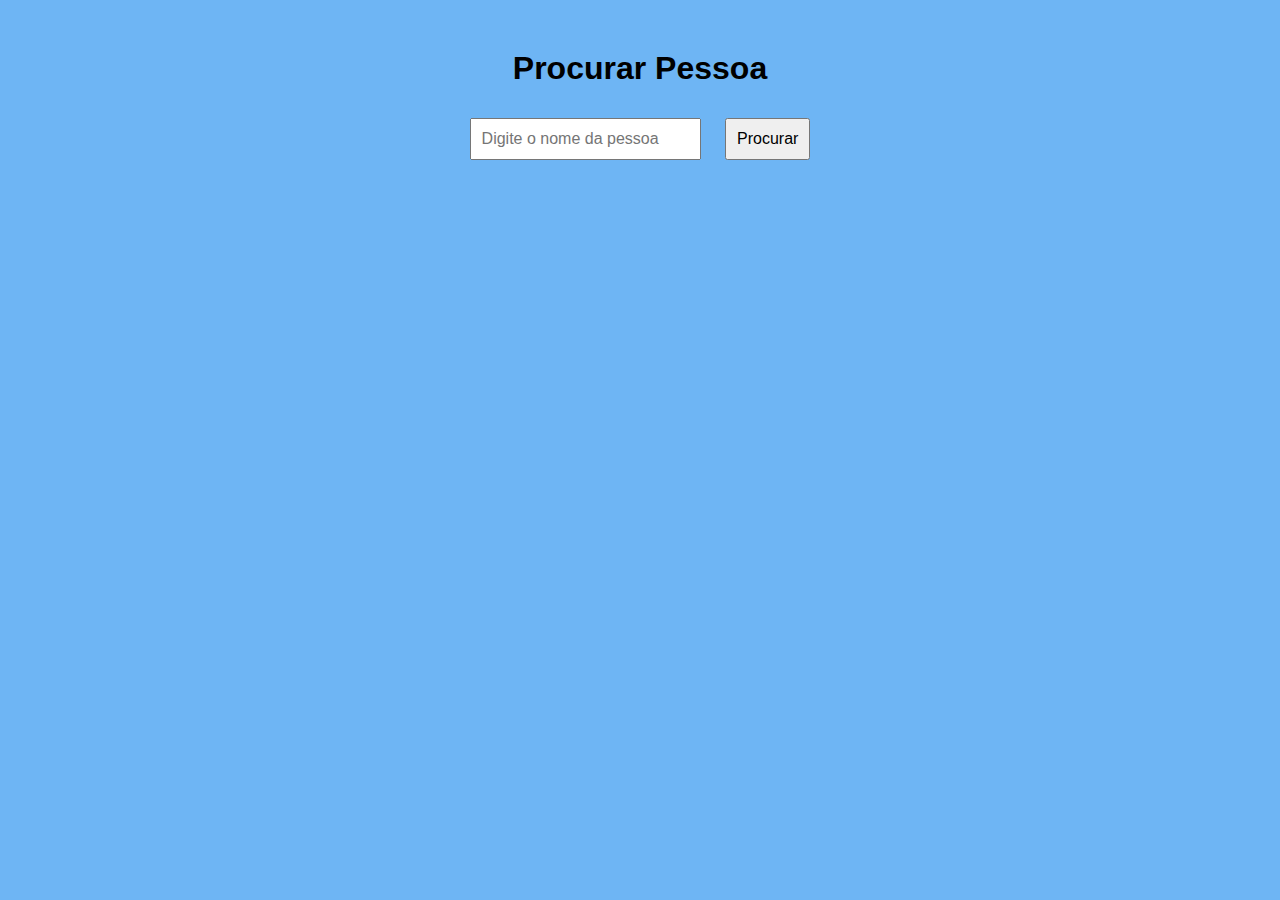
<file: array03_17102024/index.html>
<!DOCTYPE html>
<html lang="en">
<head>
    <meta charset="UTF-8">
    <meta name="viewport" content="width=device-width, initial-scale=1.0">
    <title>Procurar Pessoa</title>

    <link rel="stylesheet" href="index.css">
    <script src="index.js"defer></script>


    
</head>

<body>
    <h1>Procurar Pessoa</h1>

    <input type="text" id="nomeInput" placeholder="Digite o nome da pessoa">
    <button onclick="procurarPessoa()">Procurar</button>

    <div id="resultado"></div>



</body>
</html>
</file>
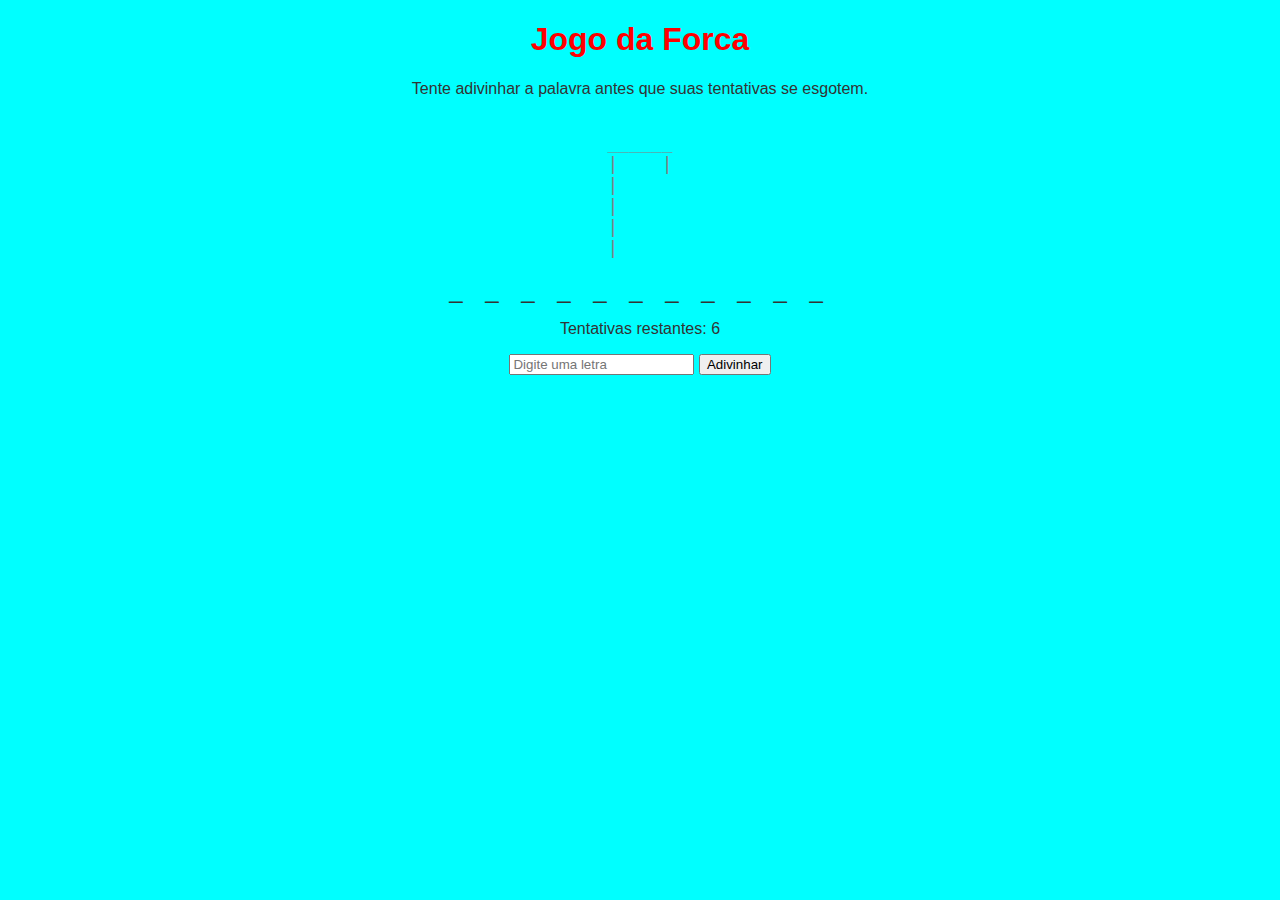
<file: code_0003/index.html>
<!DOCTYPE html>
<html lang="pt">
<head>
    <meta charset="UTF-8">
    <meta name="viewport" content="width=device-width, initial-scale=1.0">
    <title>Jogo da Forca</title>
    <style>
        .titulo-vermelho {
            color: red;
        }
        body {
            font-family: Arial, sans-serif;
            text-align: center;
            background-color: aqua;
            color: #333;
        }

        .forca {
            font-size: 18px;
            white-space: pre;
            color: gray; /* Forca em cinzento */
            text-align: left;
            display: inline-block;
        }

        .boneco-amarelo {
            color: yellow; /* Boneco em amarelo */
        }

        .palavra {
            font-size: 24px;
            letter-spacing: 8px;
        }
        .mensagem {
            font-size: 20px;
            margin-top: 20px;
        }
    </style>
</head>
<body>

<h1 class="titulo-vermelho">Jogo da Forca</h1>
<p>Tente adivinhar a palavra antes que suas tentativas se esgotem.</p>
<pre class="forca" id="forca"></pre>
<div class="palavra" id="palavra"></div>
<p>Tentativas restantes: <span id="tentativas"></span></p>
<input type="text" id="letra" maxlength="1" placeholder="Digite uma letra">
<button onclick="adivinhar()">Adivinhar</button>
<div class="mensagem" id="mensagem"></div>

<script>
    const MAX_TENTATIVAS = 6;
    let palavra = "programacao";
    let acertadas = Array(palavra.length).fill(false);
    let tentativas = 0;
    
    const estados = [
        "______\n|    |\n|    \n|    \n|    \n|    \n",
        "______\n|    |\n|    <span class='boneco-amarelo'>O</span>\n|    \n|    \n|    \n",
        "______\n|    |\n|    <span class='boneco-amarelo'>O</span>\n|    <span class='boneco-amarelo'>|</span>\n|    \n|    \n",
        "______\n|    |\n|    <span class='boneco-amarelo'>O</span>\n|   <span class='boneco-amarelo'>/|</span>\n|    \n|    \n",
        "______\n|    |\n|    <span class='boneco-amarelo'>O</span>\n|   <span class='boneco-amarelo'>/|\\</span>\n|    \n|    \n",
        "______\n|    |\n|    <span class='boneco-amarelo'>O</span>\n|   <span class='boneco-amarelo'>/|\\</span>\n|   <span class='boneco-amarelo'>/</span>\n|    \n",
        "______\n|    |\n|    <span class='boneco-amarelo'>O</span>\n|   <span class='boneco-amarelo'>/|\\</span>\n|   <span class='boneco-amarelo'>/ \\</span>\n|    \n"
    ];

    function exibirForca() {
        document.getElementById("forca").innerHTML = estados[tentativas];
    }

    function exibirPalavra() {
        let exibicao = "";
        for (let i = 0; i < palavra.length; i++) {
            exibicao += acertadas[i] ? palavra[i] : "_";
            exibicao += " ";
        }
        document.getElementById("palavra").innerText = exibicao;
    }

    function atualizarTentativas() {
        document.getElementById("tentativas").innerText = MAX_TENTATIVAS - tentativas;
    }

    function verificarVitoria() {
        return acertadas.every(Boolean);
    }

    function adivinhar() {
        let letra = document.getElementById("letra").value.toLowerCase();
        document.getElementById("letra").value = ""; // Limpa o input
        if (!letra) return;

        let acertou = false;
        for (let i = 0; i < palavra.length; i++) {
            if (palavra[i] === letra) {
                acertadas[i] = true;
                acertou = true;
            }
        }

        if (!acertou) {
            tentativas++;
        }

        exibirForca();
        exibirPalavra();
        atualizarTentativas();

        if (verificarVitoria()) {
            document.getElementById("mensagem").innerText = "Parabéns! Você ganhou!";
        } else if (tentativas === MAX_TENTATIVAS) {
            document.getElementById("mensagem").innerText = "Você perdeu! A palavra era: " + palavra;
        }
    }

    // Inicialização
    exibirForca();
    exibirPalavra();
    atualizarTentativas();
</script>

</body>
</html>
</file>
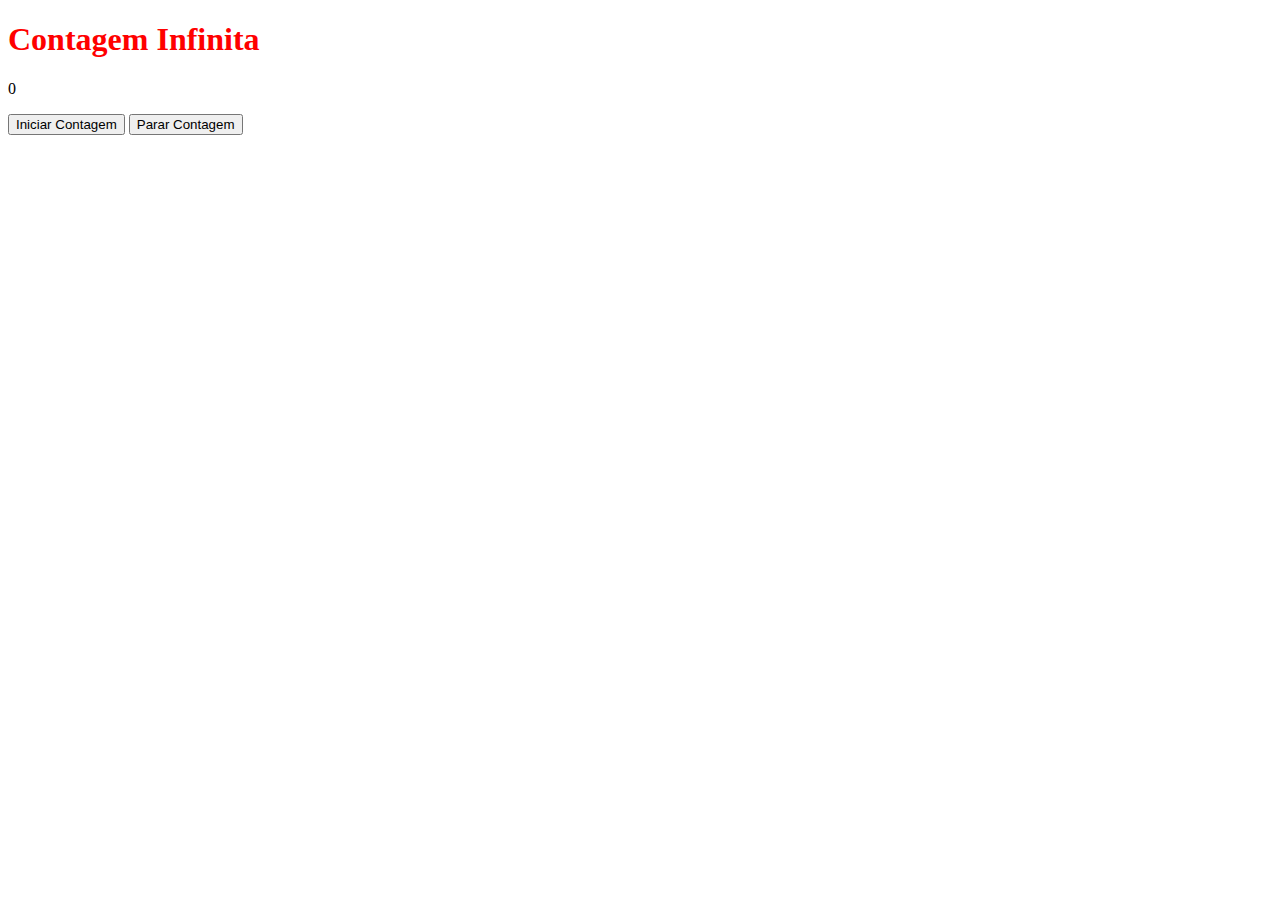
<file: contador_infinito_111024/index.html>
<!DOCTYPE html>
<html lang="pt">
<head>
    <meta charset="UTF-8">
    <meta name="viewport" content="width=device-width, initial-scale=1.0">
    <title>Contador Infinito</title>
    <link rel="stylesheet" href="index.css">
    <script src="index.js"defer></script>

    
</head>
<body>
    <h1>Contagem Infinita</h1>
    <p id="contador">0</p>
    <button onclick="iniciarContagem()">Iniciar Contagem</button>
    <button onclick="pararContagem()">Parar Contagem</button>
</body>
</html>
</file>
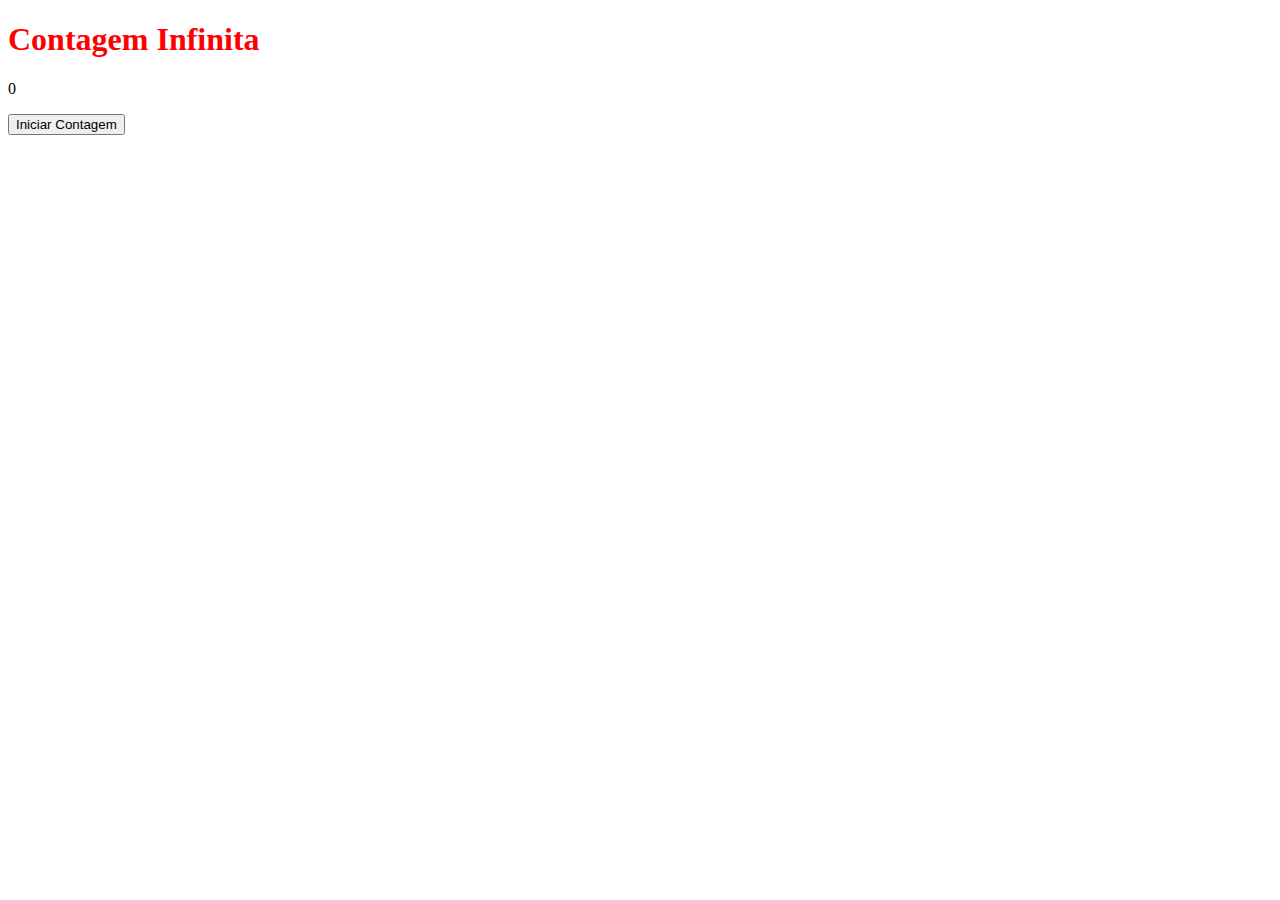
<file: contador_infinito_1botão_111024/index.html>
<!DOCTYPE html>
<html lang="en">
<head>
    <meta charset="UTF-8">
    <meta name="viewport" content="width=device-width, initial-scale=1.0">
    <title>Contador Infinito</title>
    <link rel="stylesheet" href="index.css">
    <script src="index.js"defer></script>

</head>
<body>

    <h1>Contagem Infinita</h1>
    <p id="contador">0</p>
    <button id="botao" onclick="controlarContagem()">Iniciar Contagem</button>
    
</body>
</html>
</file>
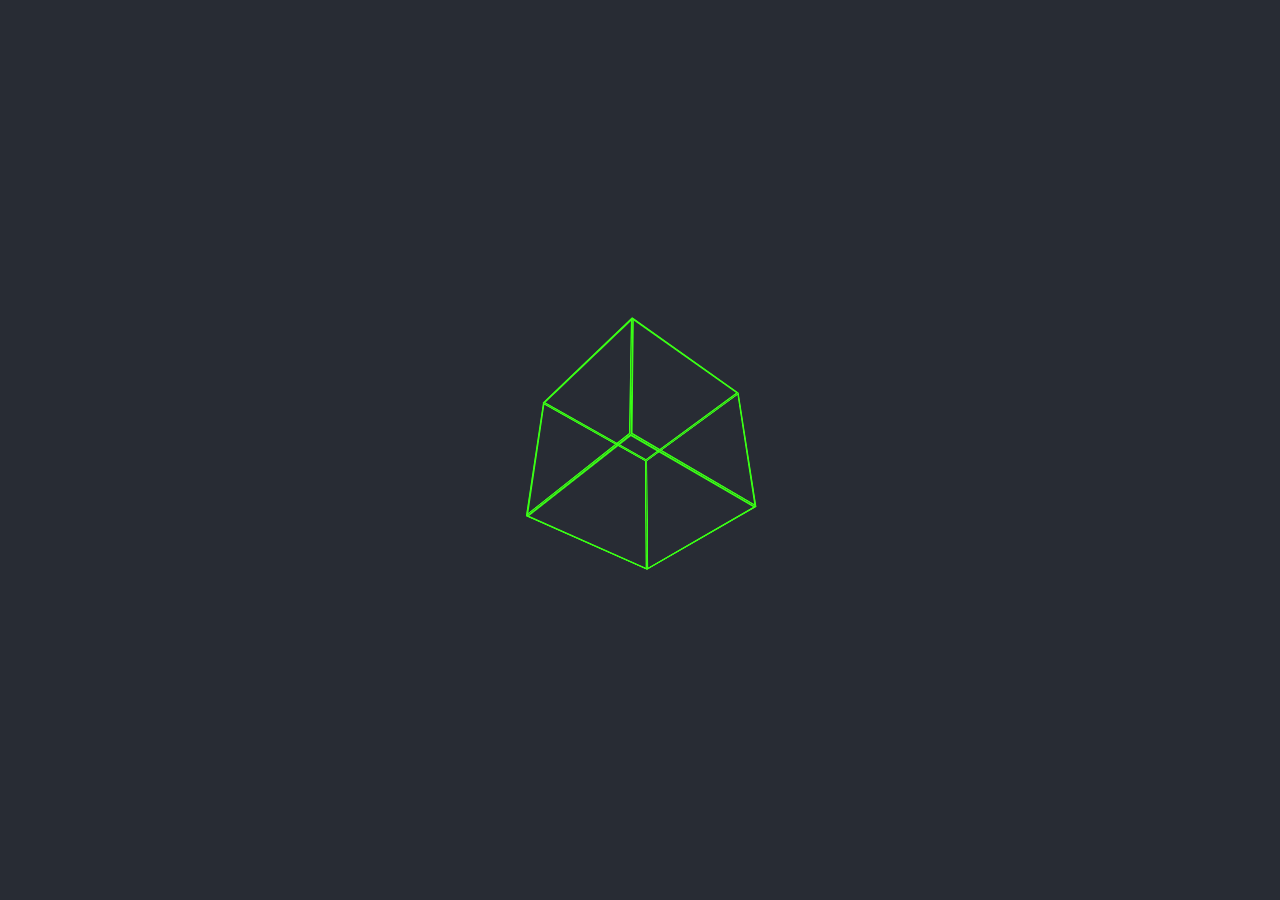
<file: objeto_roda_3D_111024/index.html>
<!DOCTYPE html>
    <html lang="pt">
    <head>
      <meta charset="UTF-8">
      <meta name="viewport" content="width=device-width, initial-scale=1.0">
      <title>3D Object with Keyboard Controls</title>
      <link rel="stylesheet" href="index.css">
      <script src="index.js"defer></script>
      
    </head>
    <body>
      <div class="scene" id="scene">
        <div class="cube" id="cube">
          <div class="front"></div>
          <div class="back"></div>
          <div class="left"></div>
          <div class="right"></div>
          <div class="top"></div>
          <div class="bottom"></div>
        </div>
      </div>
    
    </body>
    </html>
</file>
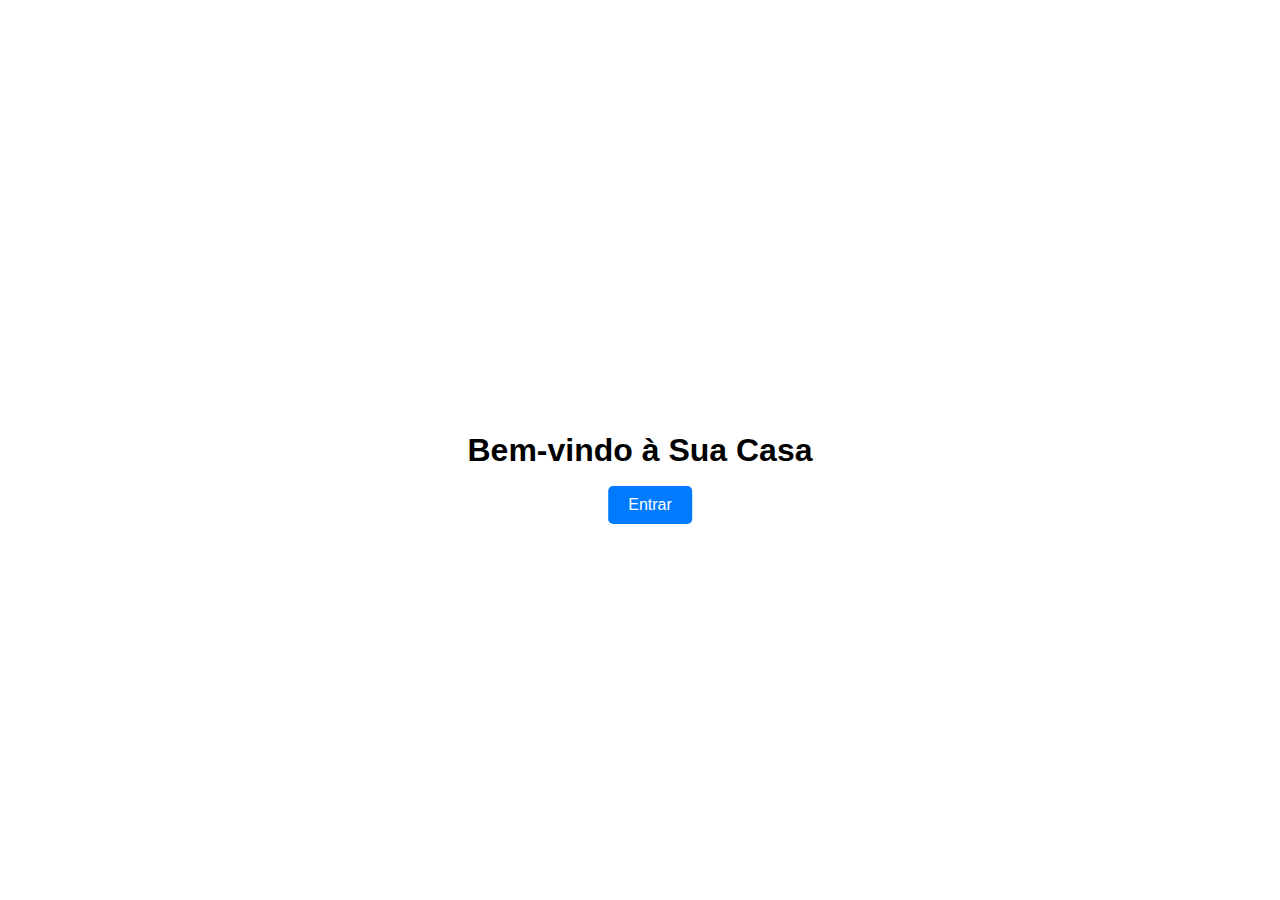
<file: trabalho_final/index.html>
<!DOCTYPE html>
<html lang="pt">
<head>
    <meta charset="UTF-8">
    <meta name="viewport" content="width=device-width, initial-scale=1.0">
    <title>Controle da Casa</title>
    <link rel="stylesheet" href="index.css">
    <script src="index.js" defer></script>
</head>
<body>
    <div class="container">
        <h1>Bem-vindo à Sua Casa</h1>
        <button id="enterButton">Entrar</button>

        
        <div id="roomButtons" style="display: none;">
            <button class="roomButton" data-room="Hall">Hall <span class="lamp"></span></button>
            <button class="roomButton" data-room="Cozinha">Cozinha <span class="lamp"></span></button>
            <button class="roomButton" data-room="Sala">Sala <span class="lamp"></span></button>
            <button class="roomButton" data-room="Quarto 1">Quarto 1 <span class="lamp"></span></button>
            <button class="roomButton" data-room="Quarto 2">Quarto 2 <span class="lamp"></span></button>
            <button class="roomButton" data-room="Quarto 3">Quarto 3 <span class="lamp"></span></button>
            <button class="roomButton" data-room="Casa de banho 1">Casa de banho 1 <span class="lamp"></span></button>
            <button class="roomButton" data-room="Casa de banho Geral">Casa de banho Geral <span class="lamp"></span></button>
            <button class="roomButton" data-room="Portão Garagem">Portão Garagem <span class="lamp"></span></button>
        </div>
        

       
        <button id="backButton" style="display: none;">Volta para Trás</button>

        
        <div id="controlButtons" style="display: none;">
            <div id="controlContainer"></div>
        </div>
    </div>
</body>
</html>
</file>
<file: array03_17102024/index.css>
body {
    font-family: Arial, sans-serif;
    text-align: center;
    margin-top: 50px;
    background-color: #6eb5f4;
}
input, button {
    padding: 10px;
    margin: 10px;
    font-size: 16px;
}
</file>
<file: contador_infinito_111024/index.css>
h1 {
    color: red;
}
</file>
<file: contador_infinito_1botão_111024/index.css>
h1 {
    color: red;
}
</file>
<file: objeto_roda_3D_111024/index.css>
* {
  margin: 0;
  padding: 0;
  box-sizing: border-box;
}

body {
  display: flex;
  justify-content: center;
  align-items: center;
  height: 100vh;
  background-color: #282c34;
  overflow: hidden;
}

.scene {
  width: 150px; /* Tamanho do cubo */
  height: 150px; /* Tamanho do cubo */
  perspective: 600px;
  position: absolute;
}

.cube {
  width: 100%;
  height: 100%;
  position: relative;
  transform-style: preserve-3d;
}

.cube div {
  position: absolute;
  width: 150px; /* Tamanho do cubo */
  height: 150px; /* Tamanho do cubo */
  background: rgba(0, 0, 0, 0); /* Transparente */
  border: 2px solid #39ff14; /* Borda verde fluorescente */
}

.front  { transform: rotateY(  0deg) translateZ(75px); }
.back   { transform: rotateY(180deg) translateZ(75px); }
.left   { transform: rotateY(-90deg) translateZ(75px); }
.right  { transform: rotateY( 90deg) translateZ(75px); }
.top    { transform: rotateX( 90deg) translateZ(75px); }
.bottom { transform: rotateX(-90deg) translateZ(75px); }
</file>
<file: trabalho_final/index.css>
body {
    font-family: Arial, sans-serif;
    margin: 0;
    padding: 0;
    display: flex;
    justify-content: center;
    align-items: center;
    height: 100vh;
    position: relative; 
    overflow: hidden; 
}

body::before {
    content: '';
    position: absolute;
    top: 0;
    left: 0;
    right: 0;
    bottom: 0;
    background-image: url('https://img.interempresas.net/fotos/3863285.jpeg'); 
    background-size: cover;
    background-position: center;
    opacity: 0.5; 
    z-index: -1; 
}

.container {
    text-align: center;
 
    color: black; 
}

button {
    padding: 10px 20px;
    font-size: 16px;
    margin: 10px;
    cursor: pointer;
    border: none;
    background-color: #007bff;
    color: white;
    border-radius: 5px;
    transition: background-color 0.3s;
}

button:hover {
    background-color: #0056b3; 
}

#roomButtons {
    display: flex;
    flex-direction: column; 
    align-items: center; 
    margin-top: 20px; 
}

.roomButton {
    width: 200px; 
}


#backButton {
    background-color: #dc3545; 
    color: white;
    position: absolute; 
    top: 20px; 
    right: 20px; 
    display: none; 
}


#enterButton {
    position: absolute; 
    top: 55%; 
    left: 50%; 
    transform: translate(-50%, -50%); 
}


.ligado {
    background-color: yellow;
    color: black; 
}


button {
    padding: 10px 20px;
    font-size: 16px;
    margin: 10px;
    cursor: pointer;
    border: none;
    background-color: #007bff;
    color: white;
    border-radius: 5px;
    transition: background-color 0.3s;
}

button:hover {
    background-color: #0056b3; 
}
.roomButton {
    display: flex; 
    justify-content: space-between; 
    align-items: center; 
    padding: 10px; 
    margin: 5px 0; 
}

.lamp {
    width: 10px; 
    height: 10px; 
    border-radius: 50%; 
    background-color: gray; 
    margin-left: 10px; 
}

.lamp.ligada {
    background-color: yellow; 
}
</file>
